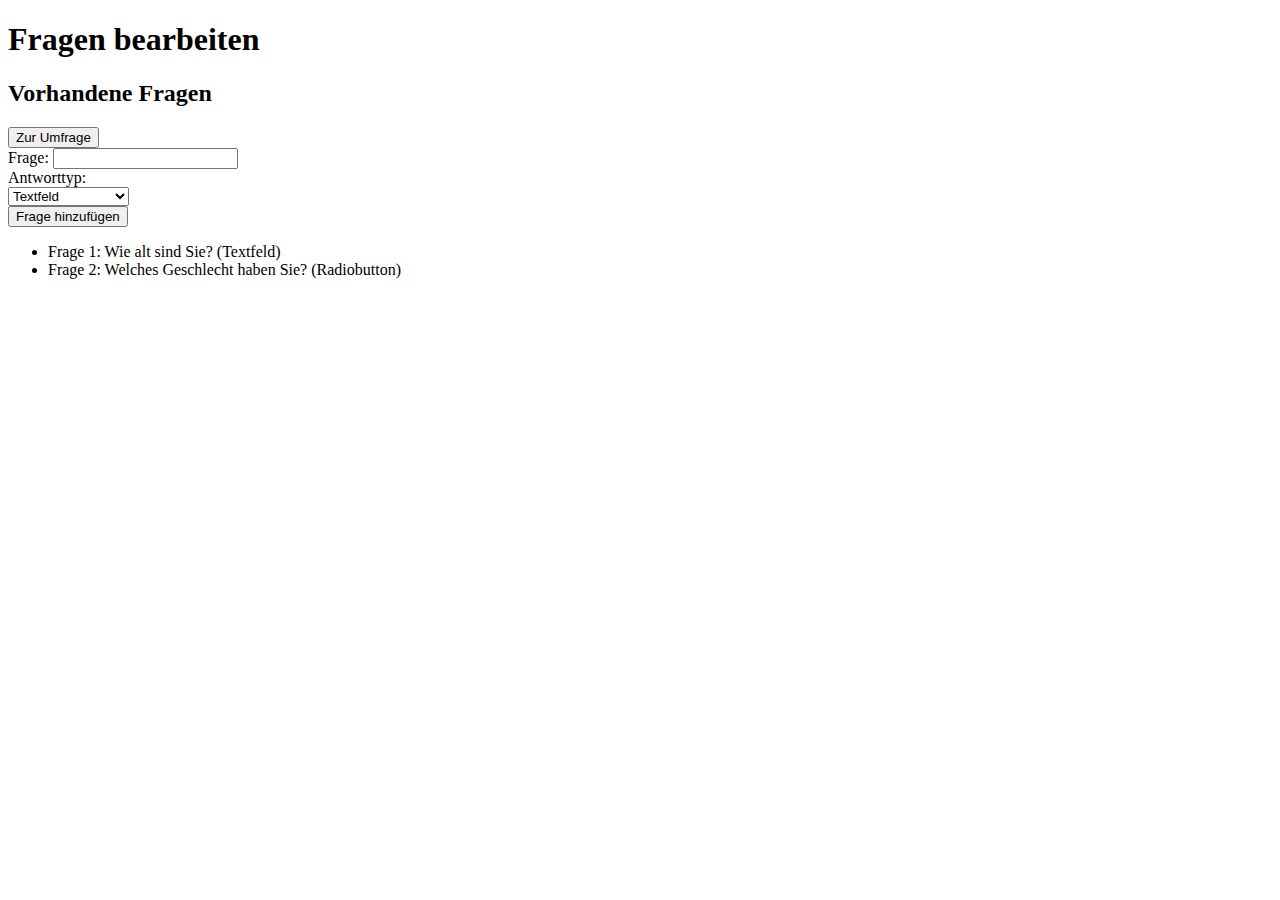
<file: Spare/backup.html>
<!DOCTYPE html>
<html lang="de">
<head>
    <meta charset="UTF-8">
    <title>Admin-Bereich</title>
</head>
<body>

    <h1>Fragen bearbeiten</h1>

    <form action="connect.php" method="post">
        </form>

    <h2>Vorhandene Fragen</h2>

    </body>
</html>
    <button onclick="window.location.href = 'survey.php';">Zur Umfrage</button> <div class="form-group">
                    <label for="frage">Frage:</label>
        <input type="text" id="frage" name="frage" required>
                 </div>

            <div class="form-group">
                    <label for="antworttyp">Antworttyp:</label>
                    <div>
                        <select id="antworttyp" name="antworttyp" required>
                            <option value="text">Textfeld</option>
                            <option value="radio">Radiobutton</option>
                            <option value="select">Dropdown-Menü</option>
                        </select>
                    </div>
                </div>
        
                <button type="submit">Frage hinzufügen</button>
       
    
    

    <ul>
        <li>Frage 1: Wie alt sind Sie? (Textfeld)</li>
        <li>Frage 2: Welches Geschlecht haben Sie? (Radiobutton)</li>
    </ul>

</body>
</html>
</file>
